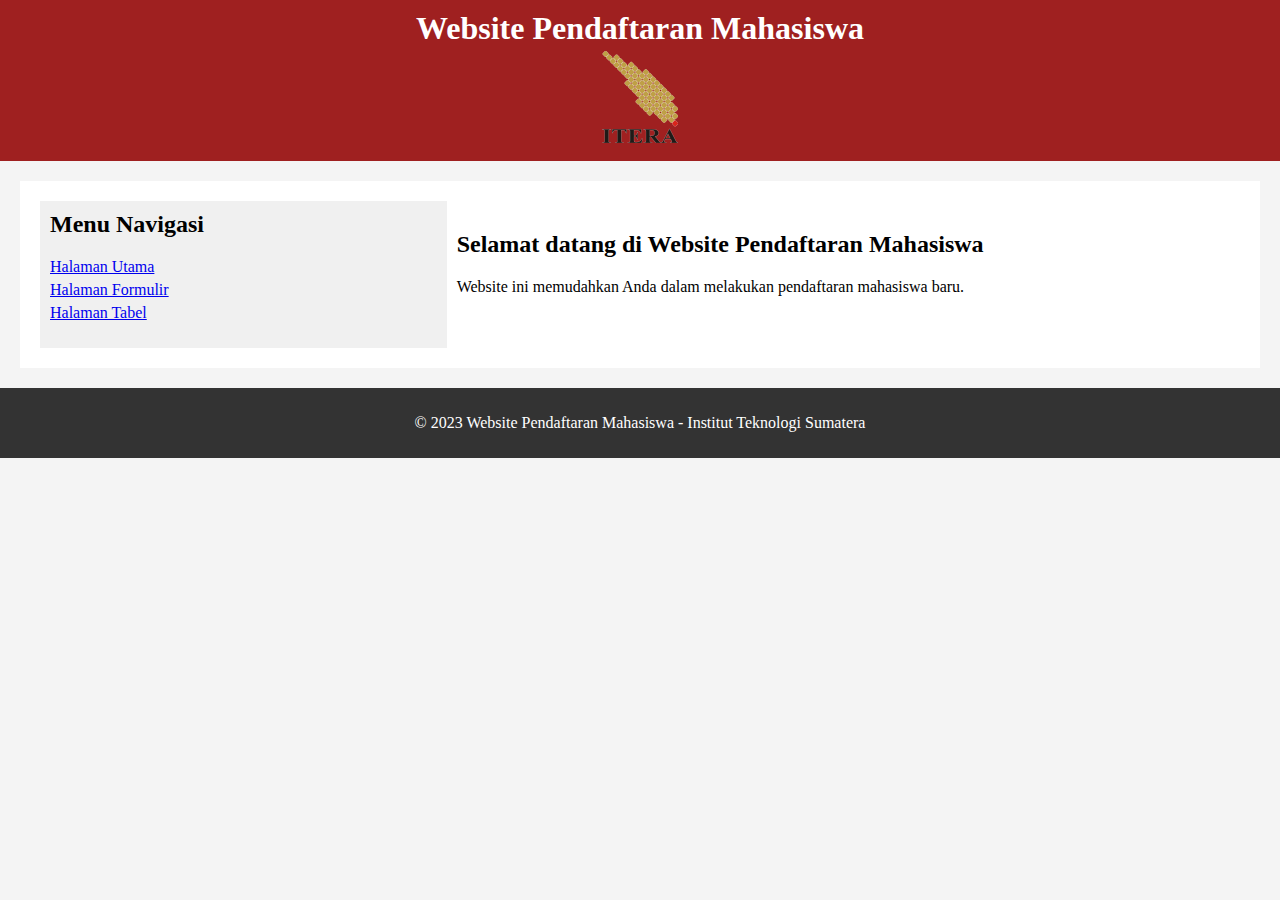
<file: index.html>
<!DOCTYPE html>
<html lang="en">
<head>
    <meta charset="UTF-8">
    <title>Pendaftaran Mahasiswa</title>
    <link rel="stylesheet" type="text/css" href="uts.css">
</head>
<body>
    <header>
        <h1>Website Pendaftaran Mahasiswa</h1>
        <img src="LogoITERA.png" alt="Logo Website" style="width: 100px;">
    </header>
    <div class="container">
        <aside>
            <h2>Menu Navigasi</h2>
            <ul>
                <li><a href="index.html">Halaman Utama</a></li>
                <li><a href="form.html">Halaman Formulir</a></li>
                <li><a href="table.html">Halaman Tabel</a></li>
            </ul>
        </aside>
        <main>
            <h2>Selamat datang di Website Pendaftaran Mahasiswa</h2>
            <p>Website ini memudahkan Anda dalam melakukan pendaftaran mahasiswa baru.</p>
        </main>
    </div>
    <footer>
        <p>&copy; 2023 Website Pendaftaran Mahasiswa - Institut Teknologi Sumatera</p>
    </footer>
</body>
</html>
</file>
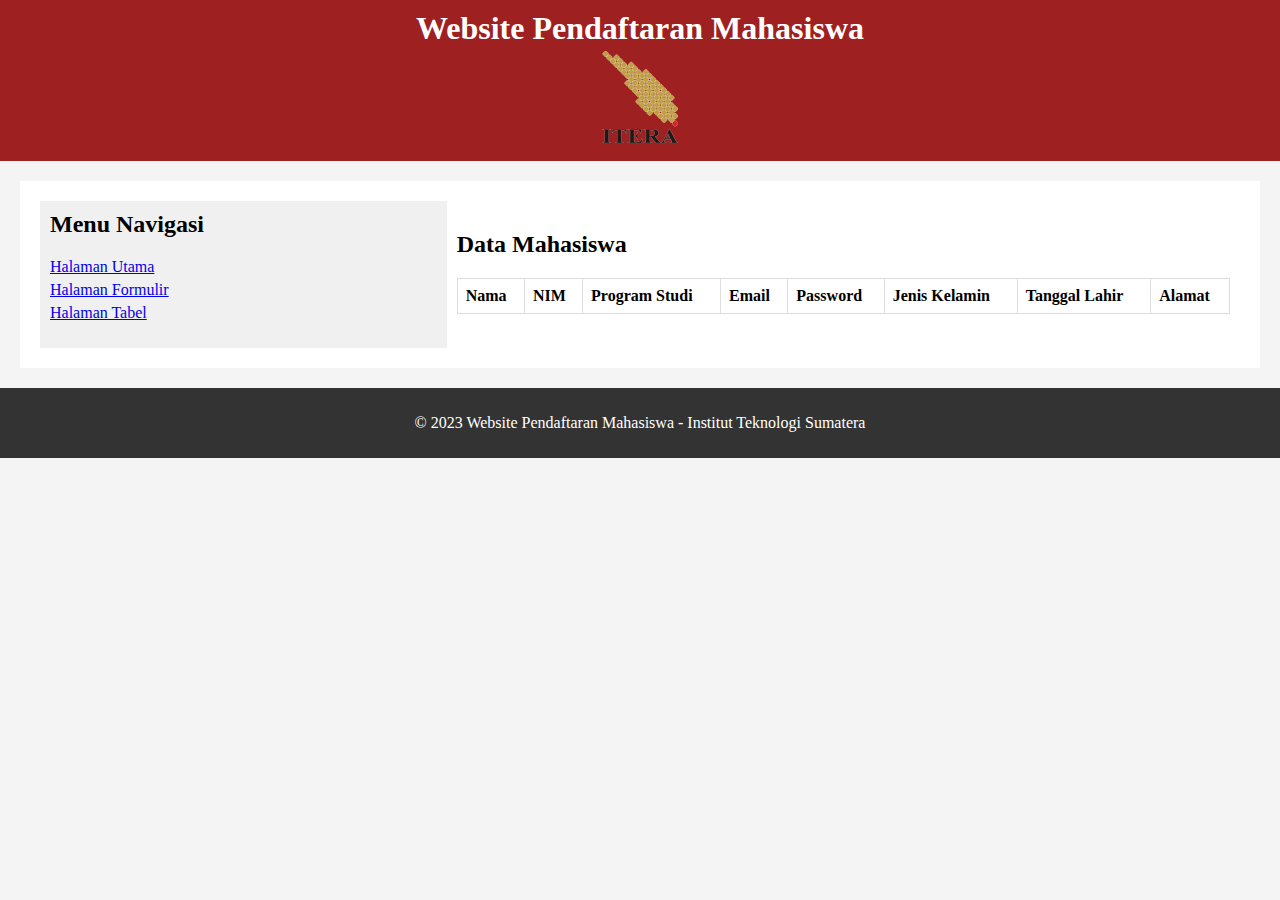
<file: form.html>
<!DOCTYPE html>
<html lang="en">
<head>
    <meta charset="UTF-8">
    <title>Data Mahasiswa</title>
    <link rel="stylesheet" type="text/css" href="uts.css">
</head>
<body>
    <header>
        <h1>Website Pendaftaran Mahasiswa</h1>
        <img src="LogoITERA.png" alt="Logo Website" style="width: 100px;">
    </header>
    <div class="container">
        <aside>
            <h2>Menu Navigasi</h2>
            <ul>
                <li><a href="index.html">Halaman Utama</a></li>
                <li><a href="form.html">Halaman Formulir</a></li>
                <li><a href="table.html">Halaman Tabel</a></li>
            </ul>
        </aside>
        <main>
            <h2>Data Mahasiswa</h2>
            <table>
                <tr>
                    <th>Nama</th>
                    <th>NIM</th>
                    <th>Program Studi</th>
                    <th>Email</th>
                    <th>Password</th>
                    <th>Jenis Kelamin</th>
                    <th>Tanggal Lahir</th>
                    <th>Alamat</th>
                </tr>
                <script>
                    const mahasiswaData = JSON.parse(localStorage.getItem("mahasiswaData"));
                    if (mahasiswaData) {
                        mahasiswaData.forEach(function (data) {
                            document.write("<tr>");
                            document.write("<td>" + data.nama + "</td>");
                            document.write("<td>" + data.nim + "</td>");
                            document.write("<td>" + data.prodi + "</td>");
                            document.write("<td>" + data.email + "</td>");
                            document.write("<td>" + data.password + "</td>");
                            document.write("<td>" + data.gender + "</td>");
                            document.write("<td>" + data.tgl_lahir + "</td>");
                            document.write("<td>" + data.alamat + "</td>");
                            document.write("</tr>");
                        });
                    }
                </script>
            </table>
        </main>
    </div>
    <footer>
        <p>&copy; 2023 Website Pendaftaran Mahasiswa - Institut Teknologi Sumatera</p>
    </footer>
</body>
</html>
</file>
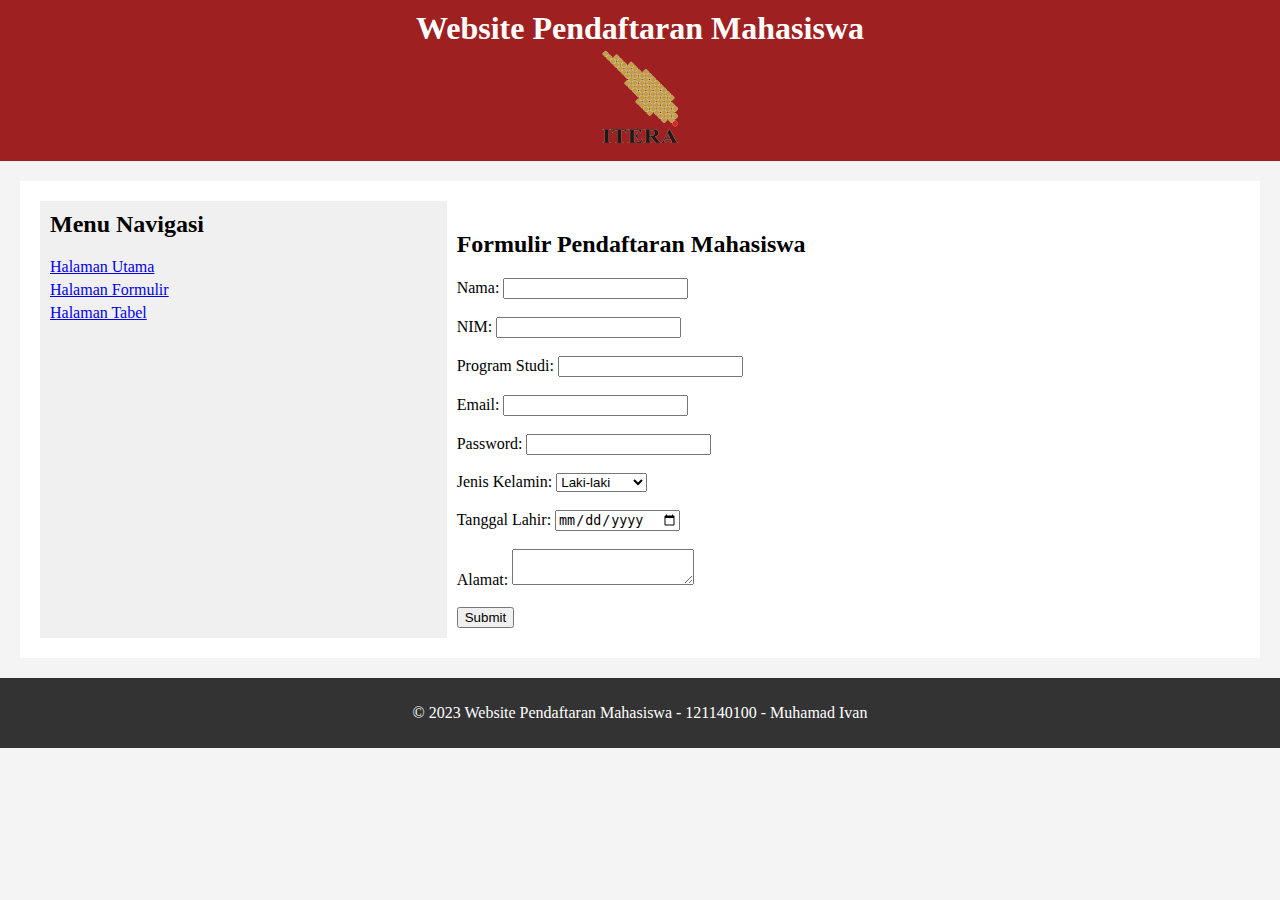
<file: table.html>
<!DOCTYPE html>
<html lang="en">
<head>
    <meta charset="UTF-8">
    <title>Formulir Pendaftaran Mahasiswa</title>
    <link rel="stylesheet" type="text/css" href="uts.css">
</head>
<body>
    <header>
        <h1>Website Pendaftaran Mahasiswa</h1>
        <img src="LogoITERA.png" alt="Logo Website" style="width: 100px;">
    </header>
    <div class="container">
        <aside>
            <h2>Menu Navigasi</h2>
            <ul>
                <li><a href="index.html">Halaman Utama</a></li>
                <li><a href="form.html">Halaman Formulir</a></li>
                <li><a href="table.html">Halaman Tabel</a></li>
            </ul>
        </aside>
        <main>
            <h2>Formulir Pendaftaran Mahasiswa</h2>
            <form id="registrationForm">
                <label for="nama">Nama:</label>
                <input type="text" id="nama" name="nama" required><br><br>
                
                <label for="nim">NIM:</label>
                <input type="text" id="nim" name="nim" required><br><br>
                
                <label for="prodi">Program Studi:</label>
                <input type="text" id="prodi" name="prodi" required><br><br>
                
                <label for="email">Email:</label>
                <input type="email" id="email" name="email" required><br><br>
                
                <label for="password">Password:</label>
                <input type="password" id="password" name="password" required><br><br>
                
                <label for="gender">Jenis Kelamin:</label>
                <select id="gender" name="gender" required>
                    <option value="Laki-laki">Laki-laki</option>
                    <option value="Perempuan">Perempuan</option>
                </select><br><br>
                
                <label for="tgl_lahir">Tanggal Lahir:</label>
                <input type="date" id="tgl_lahir" name="tgl_lahir" required><br><br>
                
                <label for="alamat">Alamat:</label>
                <textarea id="alamat" name="alamat" required></textarea><br><br>

                <button type="button" onclick="saveData()">Submit</button>
            </form>
        </main>
    </div>
    <footer>
        <p>&copy; 2023 Website Pendaftaran Mahasiswa - 121140100 - Muhamad Ivan</p>
    </footer>
    
    <script>
        function saveData() {
            const form = document.getElementById("registrationForm");

            // Mendapatkan data dari formulir
            const data = {
                nama: form.elements.nama.value,
                nim: form.elements.nim.value,
                prodi: form.elements.prodi.value,
                email: form.elements.email.value,
                password: form.elements.password.value,
                gender: form.elements.gender.value,
                tgl_lahir: form.elements.tgl_lahir.value,
                alamat: form.elements.alamat.value
            };

            // Menyimpan data di penyimpanan lokal (localStorage)
            const savedData = localStorage.getItem("mahasiswaData");
            let dataArray = [];

            if (savedData) {
                dataArray = JSON.parse(savedData);
            }

            dataArray.push(data);
            localStorage.setItem("mahasiswaData", JSON.stringify(dataArray));

            // Mengarahkan ke halaman tabel
            window.location.href = "table.html";
        }
    </script>
</body>
</html>
</file>
<file: uts.css>
body {
    font-family: Cambria, Cochin, Georgia, Times, 'Times New Roman', serif;
    background-color: #f4f4f4;
    margin: 0;
}

header {
    background-color: #9f2020;
    color: #fff;
    text-align: center;
    padding: 10px;
}

header h1 {
    margin: 0;
}

.container {
    display: flex;
    justify-content: space-between;
    margin: 20px;
    background-color: #fff;
    padding: 20px;
}

aside {
    flex: 1;
    padding: 10px;
    background-color: #f0f0f0;
}

aside h2 {
    margin-top: 0;
}

main {
    flex: 2;
    padding: 10px;
}

footer {
    text-align: center;
    background-color: #333;
    color: #fff;
    padding: 10px;
}

ul {
    list-style: none;
    padding: 0;
}

li {
    margin: 5px 0;
}

table {
    width: 100%;
    border-collapse: collapse;
}

table, th, td {
    border: 1px solid #ddd;
}

th, td {
    padding: 8px;
    text-align: left;
}

tr:nth-child(even) {
    background-color: #f2f2f2;
}

tr:nth-child(odd) {
    background-color: #fff;
}
</file>
